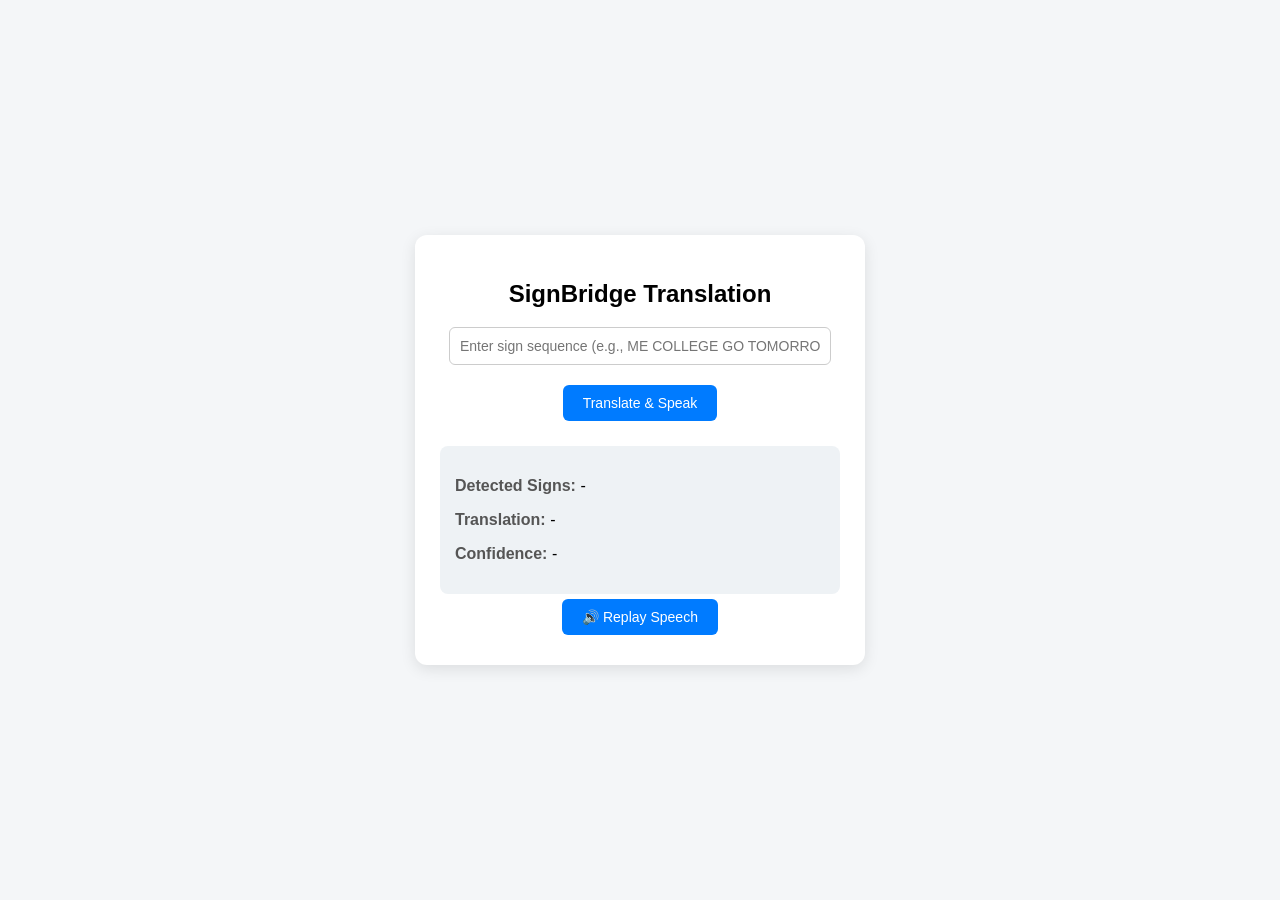
<file: model3/SignBridge_model/index.html>
<!DOCTYPE html>
<html lang="en">
<head>
  <meta charset="UTF-8">
  <title>SignBridge - Member 3 Translation UI</title>
  <style>
    body { font-family: Arial, sans-serif; background: #f4f6f8; display: flex; justify-content: center; align-items: center; height: 100vh; margin: 0; }
    .card { background: white; padding: 25px; border-radius: 12px; box-shadow: 0 4px 15px rgba(0,0,0,0.1); width: 400px; text-align: center; }
    input { width: 90%; padding: 10px; margin-bottom: 15px; border: 1px solid #ccc; border-radius: 6px; font-size: 14px; }
    button { background: #007bff; color: white; border: none; padding: 10px 20px; border-radius: 6px; cursor: pointer; font-size: 14px; margin: 5px; }
    button:hover { background: #0056b3; }
    .result-box { margin-top: 20px; text-align: left; background: #eef2f5; padding: 15px; border-radius: 8px; }
    .label { font-weight: bold; color: #555; }
  </style>
</head>
<body>

<div class="card">
  <h2>SignBridge Translation</h2>
  
  <input type="text" id="signInput" placeholder="Enter sign sequence (e.g., ME COLLEGE GO TOMORROW)">
  <br>
  <button onclick="translateAndSpeak()">Translate & Speak</button>

  <div class="result-box">
    <p><span class="label">Detected Signs:</span> <span id="detectedSigns">-</span></p>
    <p><span class="label">Translation:</span> <span id="translatedText">-</span></p>
    <p><span class="label">Confidence:</span> <span id="confidenceScore">-</span></p>
  </div>

  <button onclick="speakTranslation()">🔊 Replay Speech</button>
</div>

<script>
  let currentTranslation = "";

  async function translateAndSpeak() {
    const inputVal = document.getElementById("signInput").value.trim();
    if (!inputVal) return alert("Please enter a sign sequence!");

    // 1. Call FastAPI Backend Server
    try {
      const response = await fetch("http://localhost:8000/translate", {
        method: "POST",
        headers: { "Content-Type": "application/json" },
        body: JSON.stringify({ sequence: inputVal })
      });

      const data = await response.json();

      // 2. Display Results in UI
      document.getElementById("detectedSigns").innerText = data.sign_sequence;
      document.getElementById("translatedText").innerText = data.translation;
      document.getElementById("confidenceScore").innerText = (data.confidence * 100) + "%";

      currentTranslation = data.translation;

      // 3. Trigger Native Browser Text-to-Speech (TTS)
      speakTranslation();

    } catch (err) {
      alert("Error connecting to server. Make sure server.py is running!");
    }
  }

  function speakTranslation() {
    if (!currentTranslation) return;
    const utterance = new SpeechSynthesisUtterance(currentTranslation);
    utterance.lang = "en-US";
    window.speechSynthesis.speak(utterance);
  }
</script>

</body>
</html>
</file>
